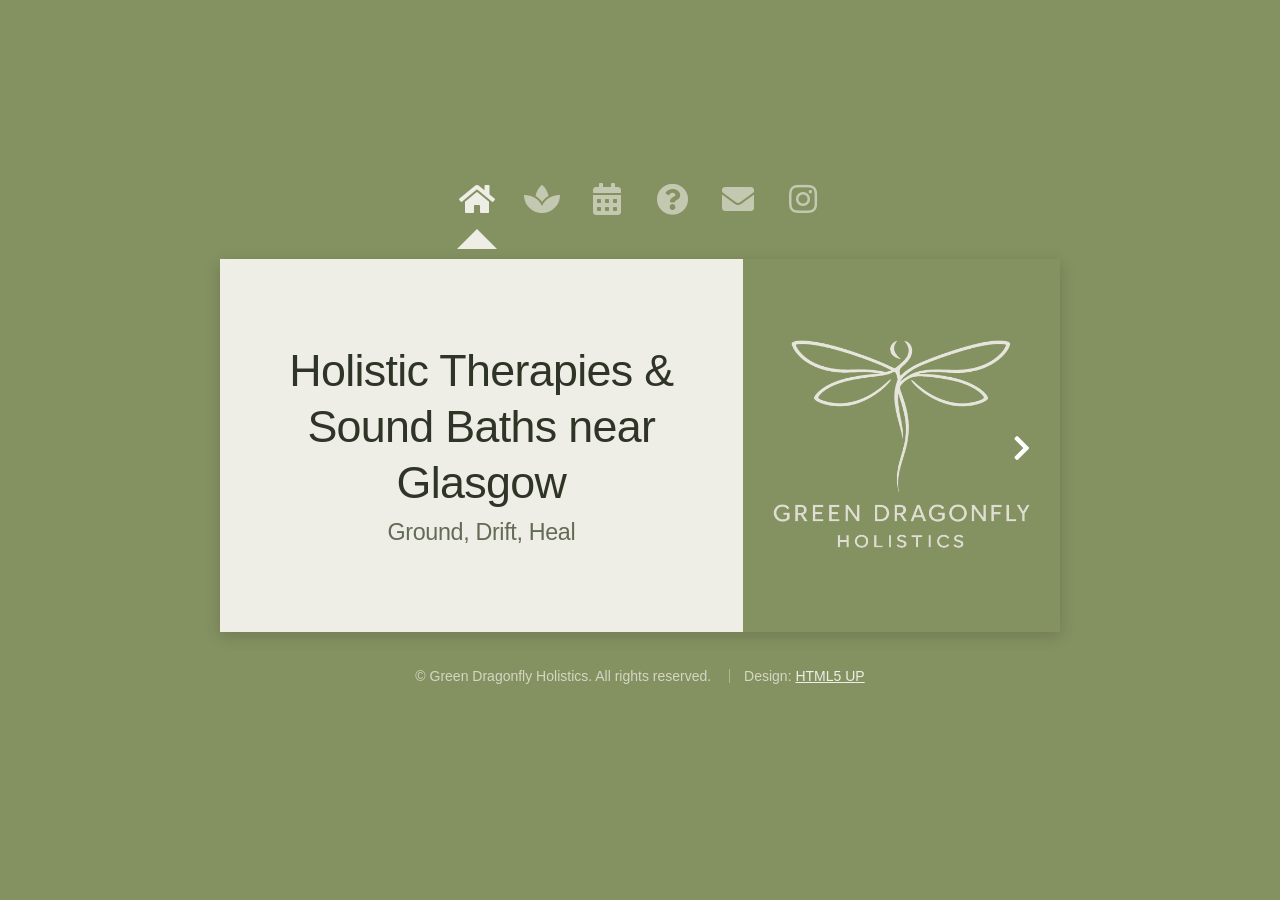
<file: index.html>
<!DOCTYPE HTML>
<!--
	Astral by HTML5 UP (Adapted for Green Dragonfly Holistics)
	html5up.net | @ajlkn
	Free for personal and commercial use under the CCA 3.0 license (html5up.net/license)
-->
<html>
<head>
<script type="application/ld+json">
{
  "@context": "https://schema.org",
  "@type": "HealthAndBeautyBusiness",
  "name": "Green Dragonfly Holistics",
  "image": "https://greendragonflyholistics.com/images/logo.png",
  "url": "https://greendragonflyholistics.com",
  "address": {
    "addressLocality": "Glasgow",
    "addressRegion": "East Renfrewshire",
    "addressCountry": "UK"
  },
  "description": "Offering therapeutic sound baths, gentle Reiki healing, and soothing ASMR massage sessions.",
  "priceRange": "££"
}
</script>
		<meta charset="utf-8" />
		<meta name="viewport" content="width=device-width, initial-scale=1, user-scalable=no" />
<link rel="icon" type="image/png" href="images/favicon.png" />
		<link rel="stylesheet" href="assets/css/main.css" />
		<noscript><link rel="stylesheet" href="assets/css/noscript.css" /></noscript>
<style>
	/* Fit the logo completely without cropping */
	#main > .panel.intro .pic {
		background-color: #849161 !important; /* Matches your sage green theme */
	}
	/* Center title and tagline on the Home page */
	#main > .panel.intro header {
		text-align: center !important;
	}
	#main > .panel.intro .pic img {
		object-fit: contain !important;
		padding: 1em; /* Adds breathing room around the logo */
	}
	/* Removes the dark overlay so your logo colors stay bright */
	#main > .panel.intro .pic:before {
		display: none !important;
	}
	/* Move the navigation icons up */
	#nav {
		top: -25px !important;
	}
	/* Make navigation icons custom size on desktop */
	#nav a {
		font-size: 40px !important;
	}

	/* MOBILE FIXES */
	@media screen and (max-width: 480px) {
		/* Reset Astral template absolute positioning on mobile */
		#nav {
			top: -18px !important;
			left: 0 !important;
			margin-left: 0 !important;
			width: 100% !important;
			display: flex !important;
			justify-content: center !important;
			align-items: center !important;
			gap: 4px !important; /* Tighter gap so larger icons still fit */
		}
		#nav a {
			position: relative !important;
			left: auto !important;
			top: auto !important;
			margin: 0 !important;
			font-size: 22px !important; /* Increased size for better visibility */
			width: 42px !important;     /* Larger touch target */
			height: 42px !important;
			line-height: 42px !important;
		}

		/* Force Heading -> Picture -> Text order on mobile for all therapies */
		#therapies .row {
			display: flex !important;
			flex-direction: column !important;
		}
		/* For rows where text is first in HTML (like Reiki), shift text to the bottom */
		#therapies .row > div:nth-child(1):has(h3) {
			order: 2 !important;
		}
		#therapies .row > div:nth-child(2) {
			order: 1 !important;
		}

		/* Fix squashed contact page header on mobile */
		#contact header {
			flex-direction: column !important;
			align-items: center !important;
			text-align: center !important;
		}
		#contact header img {
			margin-left: 0 !important;
			margin-top: 1em !important;
			width: 120px !important;
		}
	}
</style>
<!-- Google tag (gtag.js) -->
<script async src="https://www.googletagmanager.com/gtag/js?id=G-RHNQ1SM5D1"></script>
<script>
  window.dataLayer = window.dataLayer || [];
  function gtag(){dataLayer.push(arguments);}
  gtag('js', new Date());

  gtag('config', 'G-RHNQ1SM5D1');
</script>
  <!-- Basic Page Info -->
  
  <!-- Primary Meta Title -->
  <title>Sound Baths, Reiki & ASMR Massage Glasgow | Green Dragonfly Holistics</title>

  <!-- Primary Meta Description -->
  <meta name="description" content="Experience restorative Sound Baths, soothing Reiki, and ASMR massage therapies near Glasgow. Find deep relaxation and book your private session today.">

  <!-- Open Graph Tags (For Facebook, WhatsApp, LinkedIn sharing) -->
  <meta property="og:title" content="Sound Baths, Reiki & ASMR Massage Glasgow | Green Dragonfly Holistics">
  <meta property="og:description" content="Experience restorative Sound Baths, soothing Reiki, and ASMR massage therapies near Glasgow. Find deep relaxation and book your private session today.">
  <meta property="og:type" content="website">
  <meta property="og:url" content="https://greendragonflyholistics.com/">

  <!-- Twitter Card Tags (For Twitter/X sharing) -->
  <meta name="twitter:card" content="summary_large_image">
  <meta name="twitter:title" content="Sound Baths, Reiki & ASMR Massage Glasgow | Green Dragonfly Holistics">
  <meta name="twitter:description" content="Experience restorative Sound Baths, soothing Reiki, and ASMR massage therapies near Glasgow. Find deep relaxation and book your private session today.">
<!-- Schema.org Structured Data for Local Business -->
<script type="application/ld+json">
{
  "@context": "https://schema.org",
  "@type": "HealthAndBeautyBusiness",
  "@id": "https://greendragonflyholistics.com/#business",
  "name": "Green Dragonfly Holistics",
  "url": "https://greendragonflyholistics.com/",
  "image": "https://greendragonflyholistics.com/logo.png", 
  "description": "Therapeutic Sound Baths, soothing Reiki, and ASMR massage therapies near Glasgow.",
  "priceRange": "££",
  "email": "hello@greendragonflyholistics.com",
  "address": {
    "@type": "PostalAddress",
    "addressLocality": "Glasgow",
    "addressRegion": "East Renfrewshire",
    "addressCountry": "GB"
  },
  "areaServed": [
    {
      "@type": "City",
      "name": "Glasgow"
    },
    {
      "@type": "AdministrativeArea",
      "name": "East Renfrewshire"
    },
    {
      "@type": "City",
      "name": "Barrhead"
    },
    {
      "@type": "City",
      "name": "Clarkston"
    },
    {
      "@type": "City",
      "name": "Giffnock"
    },
    {
      "@type": "City",
      "name": "Paisley"
    }
  ],
  "hasOfferCatalog": {
    "@type": "OfferCatalog",
    "name": "Holistic Healing Services",
    "itemListElement": [
      {
        "@type": "Offer",
        "itemOffered": {
          "@type": "Service",
          "name": "Sound Baths & Sound Healing"
        }
      },
      {
        "@type": "Offer",
        "itemOffered": {
          "@type": "Service",
          "name": "Reiki Therapy"
        }
      },
      {
        "@type": "Offer",
        "itemOffered": {
          "@type": "Service",
          "name": "ASMR Massage Therapy"
        }
      }
    ]
  },
  "sameAs": [
    "https://www.instagram.com/greendragonflyholistics/",
    "https://www.facebook.com/share/1BdiNESbiy/"
  ]
}
</script>
</head>	
	<body class="is-preload">

		<!-- Wrapper -->
			<div id="wrapper">

				<!-- Nav -->
					<nav id="nav">
						<a href="#home" class="icon solid fa-home"><span>Home</span></a>
						<a href="#therapies" class="icon solid fa-spa"><span>Therapies</span></a>
						<a href="#booking" class="icon solid fa-calendar-alt"><span>Booking</span></a>
						<a href="#about" class="icon solid fa-question-circle"><span>About</span></a>
						<a href="#contact" class="icon solid fa-envelope"><span>Enquire</span></a>
						<a href="https://instagram.com/greendragonflyholistics" class="icon brands fa-instagram" target="_blank" rel="noopener noreferrer"><span>Instagram</span></a>
					</nav>

				<!-- Main -->
					<div id="main">

						<!-- Home Panel -->
							<article id="home" class="panel intro">
								<header>
									<h1>Holistic Therapies & Sound Baths near Glasgow</h1>
									<p>Ground, Drift, Heal</p>
								</header>
								<a href="#therapies" class="jumplink pic">
									<span class="arrow icon solid fa-chevron-right"><span>What GDH therapies</span></span>
									<img src="images/logo.png" alt="Green Dragonfly Holistics Logo - Sound Baths, Reiki & ASMR in East Renfrewshire" onerror="this.src='images/favicon.png'" />
								</a>
							</article>

						<!-- Therapies Panel -->
							<article id="therapies" class="panel">
								<header>
									<h2>Therapies</h2>
									<p style="font-size: 0.9em; line-height: 1.6; margin-bottom: 1em;">
										Find your way to calm.<br />
										Relaxation looks different for everyone. Some people need to quieten a busy mind, others need to feel held and restored, and some simply need their body to melt. Each of our services offers its own route to rest, whether through sound, stillness or touch. Choose the one that speaks to you, or explore them together for a deeper, more rounded reset.
									</p>
								</header>

								<section style="margin-top: 2em;">
									<!-- Service 1: Sound Bath -->
									<div class="row" style="align-items: center; margin-bottom: 3.5em;">
										<div class="col-6 col-12-medium">
											<span class="image fit" style="border-radius: 8px; overflow: hidden;"><img src="images/gdh5.jpg" alt="Sound bath singing bowls session at Green Dragonfly Holistics near Glasgow" loading="lazy" /></span>
										</div>
										<div class="col-6 col-12-medium">
											<h3 style="color: #2f3526; margin-bottom: 0.5em;">Sound Bath</h3>
											<p style="font-size: 0.85em; line-height: 1.6; margin-bottom: 1em;">
												<strong>Let the sound do the work.</strong><br />
												Lie back and be enveloped by the deep, resonant tones of singing bowls, gongs and other therapeutic instruments. You don’t need to focus, meditate or “get it right”. The vibrations move through the room and through you, gently pulling a busy mind out of its loops and into the present.
											</p>
											<p style="font-size: 0.85em; line-height: 1.6; margin-bottom: 1em;">
												<strong>Best for:</strong> anyone who finds it hard to switch off, or who’s tried meditation and struggled to quieten their thoughts. The sound gives your mind something soothing to follow, so stillness comes more easily.<br />
												<strong>You’ll leave feeling:</strong> mentally clear, lighter and refreshed, as if you’ve had a deep reset.
											</p>
											<blockquote style="border-left: 3px solid #849161; padding-left: 1em; margin: 1em 0; font-style: italic; color: #555;">
												"Pause, breathe, and let the sounds carry you into stillness."
											</blockquote>
											<div style="margin-top: 1.5em;">
												<a href="#booking" class="button small" style="background-color: #849161; border-color: #849161; color: #ffffff !important;">Book a Sound Bath</a>
											</div>
										</div>
									</div>

									<!-- Service 2: Reiki -->
									<div class="row" style="align-items: center; margin-bottom: 3.5em;">
										<div class="col-6 col-12-medium">
											<h3 style="color: #2f3526; margin-bottom: 0.5em;">Reiki</h3>
											<p style="font-size: 0.85em; line-height: 1.6; margin-bottom: 1em;">
												<strong>Quiet, restorative stillness.</strong><br />
												A calm, hands-on-or-just-above-the-body practice rooted in Japanese tradition, Reiki is about being held in stillness. There’s no music to follow and nothing to process, just a peaceful space where you can rest and receive. Many people find sessions especially grounding when life feels emotionally heavy or you simply need to feel looked after.
											</p>
											<p style="font-size: 0.85em; line-height: 1.6; margin-bottom: 1em;">
												<strong>Best for:</strong> moments when you’re feeling overwhelmed, depleted or emotionally stretched, and need a gentle, nurturing space to settle and rebalance.<br />
												<strong>You’ll leave feeling:</strong> calm, grounded and cared for, with a softer, more settled emotional state.
											</p>
											<blockquote style="border-left: 3px solid #849161; padding-left: 1em; margin: 1em 0; font-style: italic; color: #555;">
												"A moment of calm, a space to reconnect, and time to nurture yourself from within."
											</blockquote>
											<div style="margin-top: 1.5em;">
												<a href="#booking" class="button small" style="background-color: #849161; border-color: #849161; color: #ffffff !important;">Book Reiki</a>
											</div>
										</div>
										<div class="col-6 col-12-medium">
											<span class="image fit" style="border-radius: 8px; overflow: hidden;"><img src="images/gdh7.jpg" alt="Restorative Reiki healing session in East Renfrewshire near Glasgow" loading="lazy" /></span>
										</div>
									</div>

									<!-- Service 3: ASMR Massage -->
									<div class="row" style="align-items: center; margin-bottom: 2em;">
										<div class="col-6 col-12-medium">
											<span class="image fit" style="border-radius: 8px; overflow: hidden;"><img src="images/gdh6.jpg" alt="Soothing ASMR touch massage session at Green Dragonfly Holistics" loading="lazy" /></span>
										</div>
										<div class="col-6 col-12-medium">
											<h3 style="color: #2f3526; margin-bottom: 0.5em;">ASMR Massage</h3>
											<p style="font-size: 0.85em; line-height: 1.6; margin-bottom: 1em;">
												<strong>Relaxation you can feel on your skin.</strong><br />
												This is the most sensory of the three. Feather-light strokes, delicate brushing and soft, rhythmic movements trigger that slow, tingling, melt-into-the-bed feeling many people recognise from ASMR. It’s a different route to relaxation: through touch, rather than sound or stillness.
											</p>
											<p style="font-size: 0.85em; line-height: 1.6; margin-bottom: 1em;">
												<strong>Best for:</strong> anyone carrying physical tension or who struggles to relax until they’re really feeling something soothing. It’s also ideal if you’re curious about ASMR and want to experience it in person.<br />
												<strong>You’ll leave feeling:</strong> deeply relaxed in your body, with tension eased and a heavy, blissful calm.
											</p>
											<blockquote style="border-left: 3px solid #849161; padding-left: 1em; margin: 1em 0; font-style: italic; color: #555;">
												"Switch off from the outside world, settle into the moment, and let yourself drift into deep relaxation."
											</blockquote>
											<div style="margin-top: 1.5em;">
												<a href="#booking" class="button small" style="background-color: #849161; border-color: #849161; color: #ffffff !important;">Book ASMR Massage</a>
											</div>
										</div>
									</div>

									<!-- Combining Therapies Box -->
									<div style="background-color: rgba(132, 145, 97, 0.1); border-left: 4px solid #849161; padding: 1.5em; border-radius: 6px; margin-top: 2em;">
										<h4 style="color: #2f3526; margin-bottom: 0.5em;">Why not combine therapies?</h4>
										<p style="font-size: 0.85em; line-height: 1.6; margin-bottom: 0;">
											Each service relaxes you in a different way: sound for the mind, Reiki for the emotions, ASMR touch for the body. Many clients enjoy alternating between them, or pairing them for a full-spectrum reset. Ask about combining services to find the perfect blend for you.
										</p>
									</div>
								</section>
							</article>

						<!-- Booking Panel -->
							<article id="booking" class="panel">
								<header style="display: flex; justify-content: space-between; align-items: flex-start;">
									<div>
										<h2>Book an Appointment</h2>
										<p>Therapies are offered from my personal therapy room just outside of Glasgow, or at dedicated holistic spaces nearby.</p>
										<p style="font-size: 0.85em; opacity: 0.8;">Payment is required when booking to reserve your place.</p>
									</div>
								</header>
								<div class="booking-container" style="width: 100%; min-height: 650px; overflow: hidden;">
									<iframe 
										src="https://greendragonflyholistics.setmore.com" 
										width="100%" 
										height="650" 
										frameborder="0" 
										scrolling="yes" 
										style="border: none; border-radius: 8px;">
									</iframe>
								</div>
							</article>

						<!-- About Panel -->
							<article id="about" class="panel">
								<header>
									<h2>Who's behind Green Dragonfly Holistics?</h2>
								</header>

								<section style="max-width: 800px; margin: 0 auto;">
									
									<!-- Profile Image -->
									<div style="text-align: center; margin-bottom: 2em;">
										<span class="image fit" style="max-width: 200px; margin: 0 auto; border-radius: 12px; overflow: hidden; box-shadow: 0 4px 15px rgba(0,0,0,0.1);">
											<img src="images/me.jpg" alt="Linda - Founder and Holistic Practitioner at Green Dragonfly Holistics near Glasgow" loading="lazy" onerror="this.src='images/favicon.png'" />
										</span>
									</div>

									<!-- Greeting & Opening Story -->
									<h3 style="color: #2f3526; margin-bottom: 0.5em; font-size: 1.4em;">Hello, I’m Linda.</h3>
									
									<p style="line-height: 1.7; margin-bottom: 1.2em;">
										I spent years as a project analyst, a world of deadlines, data and a brain that never quite switched off. Then, completely by accident, I ended up at a gong bath.
									</p>

									<p style="line-height: 1.7; margin-bottom: 1.5em;">
										It was part of a yoga retreat day, and I hadn’t even spotted it on the schedule when I booked. Twenty minutes in, my muscles had melted, my stubborn hips had finally let go, and my mind had drifted somewhere I never knew it could go. I walked out blown away, and a little bit changed.
									</p>

									<!-- Why I Trained Section -->
									<h3 style="color: #2f3526; margin-top: 2em; margin-bottom: 0.5em; border-bottom: 2px solid #849161; padding-bottom: 0.3em; display: inline-block;">Why I trained</h3>

									<p style="line-height: 1.7; margin-bottom: 1.2em; margin-top: 0.8em;">
										After that first gong, I went looking for more. Every sound bath left me feeling softer, calmer and more at ease than I’d felt in years.
									</p>

									<p style="line-height: 1.7; margin-bottom: 1.2em;">
										Then I was offered redundancy. Instead of panicking, I took it as the universe nudging me towards something more meaningful: helping other people feel the way I’d felt that day.
									</p>

									<p style="line-height: 1.7; margin-bottom: 1.5em;">
										A one-day sound healing course left me with more questions than answers, so I went in search of a proper teacher. I trained with SoundSphere Scotland on the six-month Alembic Sound diploma, a mix of hands-on case studies, the science behind sound, and plenty of time playing the instruments. I finished with a distinction, and I’ve never looked back. Reiki came next, with Levels 1 and 2 over eight months with Reiki Evolution, followed by ASMR massage training with a hands-on practical assessment.
									</p>

									<!-- Three Treatments Section -->
									<h3 style="color: #2f3526; margin-top: 2em; margin-bottom: 0.5em; border-bottom: 2px solid #849161; padding-bottom: 0.3em; display: inline-block;">Three treatments, one idea</h3>

									<p style="line-height: 1.7; margin-bottom: 1.5em; margin-top: 0.8em;">
										I chose sound, Reiki and ASMR touch because they work beautifully together. Sound quietens the mind, Reiki settles the emotions and ASMR melts the body, so between them there’s a route to relaxation for everyone. You can book them separately, or I’ll happily blend them into a session made just for you.
									</p>

									<!-- Quote Callout -->
									<blockquote style="border-left: 4px solid #849161; background: rgba(132, 145, 97, 0.08); padding: 1.2em 1.5em; margin: 2em 0; font-style: italic; color: #333; border-radius: 0 8px 8px 0;">
										"Relaxation is a process, not a one-time fix. But even a single session can ripple through the rest of your day, your week and beyond."
									</blockquote>

									<!-- There's No Wrong Way Section -->
									<h3 style="color: #2f3526; margin-top: 2em; margin-bottom: 0.5em; border-bottom: 2px solid #849161; padding-bottom: 0.3em; display: inline-block;">There’s no wrong way to relax</h3>

									<p style="line-height: 1.7; margin-bottom: 1.2em; margin-top: 0.8em;">
										If I could change one thing, it would be the idea that you have to be “good” at resting. Your brain might race. Your body might cling to tension. That doesn’t mean you’re doing it wrong, and it doesn’t mean the treatment isn’t working.
									</p>

									<!-- What to Expect Section -->
									<h3 style="color: #2f3526; margin-top: 2em; margin-bottom: 0.5em; border-bottom: 2px solid #849161; padding-bottom: 0.3em; display: inline-block;">What to expect</h3>

									<p style="line-height: 1.7; margin-bottom: 1.2em; margin-top: 0.8em;">
										My space is warm, calm and welcoming, and you’ll be in good hands from the moment you arrive. First-timers often walk in nervous, and that’s completely normal. Most people find it melts away within minutes.
									</p>

									<p style="line-height: 1.7; margin-bottom: 1.5em;">
										Clients have described my energy as gentle and said I’m good at putting them at ease. They leave deeply relaxed, and several have told me they sleep brilliantly afterwards.
									</p>

									<!-- Practising What I Preach Section -->
									<h3 style="color: #2f3526; margin-top: 2em; margin-bottom: 0.5em; border-bottom: 2px solid #849161; padding-bottom: 0.3em; display: inline-block;">Practising what I preach (when I can)</h3>

									<p style="line-height: 1.7; margin-bottom: 1.2em; margin-top: 0.8em;">
										I’ll be honest: even with a business built around rest, I’m not always brilliant at making time for it myself. But I try to start every morning with ten minutes of meditation or gentle movement, even on the busiest days. I’ve been strength training for years (and keep regular sessions with my PT, because without them I probably wouldn’t go!). Yoga is my real saviour. I look forward to my weekly class with a small, friendly group of women, and it’s where I switch off best.
									</p>

									<p style="line-height: 1.7; margin-bottom: 1.5em;">
										It keeps me grounded, and it reminds me that looking after yourself is something we all have to keep choosing.
									</p>

									<!-- Ready When You Are Section & CTA -->
									<div style="text-align: center; margin-top: 3em; padding-top: 2em; border-top: 1px solid #ddd;">
										<h3 style="color: #2f3526; margin-bottom: 0.5em; font-size: 1.3em;">Ready when you are</h3>
										<p style="line-height: 1.7; margin-bottom: 1.5em;">
											Whether you need quiet, comfort or a full-body melt, I’d love to welcome you in. Book a session and find the kind of calm that works for you.
										</p>
										<a href="#booking" class="button primary" style="background-color: #849161; border-color: #849161;">Book a Session</a>
									</div>

								</section>
							</article>

						<!-- Contact Panel -->
							<article id="contact" class="panel">
								<header style="display: flex; justify-content: space-between; align-items: flex-start;">
									<div>
										<h2>Enquire</h2>
										<p>We would love to hear from you.</p>
										<p style="font-size: 0.85em; opacity: 0.8;">Green Dragonfly Holistics offers group therapies too - perhaps you're looking for something different for a hen party, a baby shower, or a corporate wellbeing event. Please enquire using the form below.</p>
									</div>
									<img src="images/logo2.png" alt="Green Dragonfly Logo - Group and Corporate Wellbeing Holistics" loading="lazy" style="width: 155px; height: auto; object-fit: contain; margin-left: 1em; margin-top: -20px;" />
								</header>
								<form action="https://formspree.io/f/mjyybpvg" method="POST">
									<div>
										<div class="row">
											<div class="col-6 col-12-medium">
												<input type="text" name="name" placeholder="Name" required />
											</div>
											<div class="col-6 col-12-medium">
												<input type="email" name="email" placeholder="Email" required />
											</div>
											<div class="col-12">
												<input type="text" name="subject" placeholder="Subject" />
											</div>
											<div class="col-12">
												<textarea name="message" placeholder="Your Message" rows="6" required></textarea>
											</div>
											<div class="col-12">
												<input type="submit" value="Send Message" />
											</div>
										</div>
									</div>
								</form>
							</article>

					</div>

				<!-- Footer -->
					<div id="footer">
						<ul class="copyright">
							<li>&copy; Green Dragonfly Holistics. All rights reserved.</li>
							<li>Design: <a href="http://html5up.net" target="_blank" rel="noopener noreferrer">HTML5 UP</a></li>
						</ul>
					</div>

			</div>

		<!-- Scripts -->
			<script src="assets/js/jquery.min.js"></script>
			<script src="assets/js/browser.min.js"></script>
			<script src="assets/js/breakpoints.min.js"></script>
			<script src="assets/js/util.js"></script>
			<script src="assets/js/main.js"></script>

	</body>
</html>
</file>
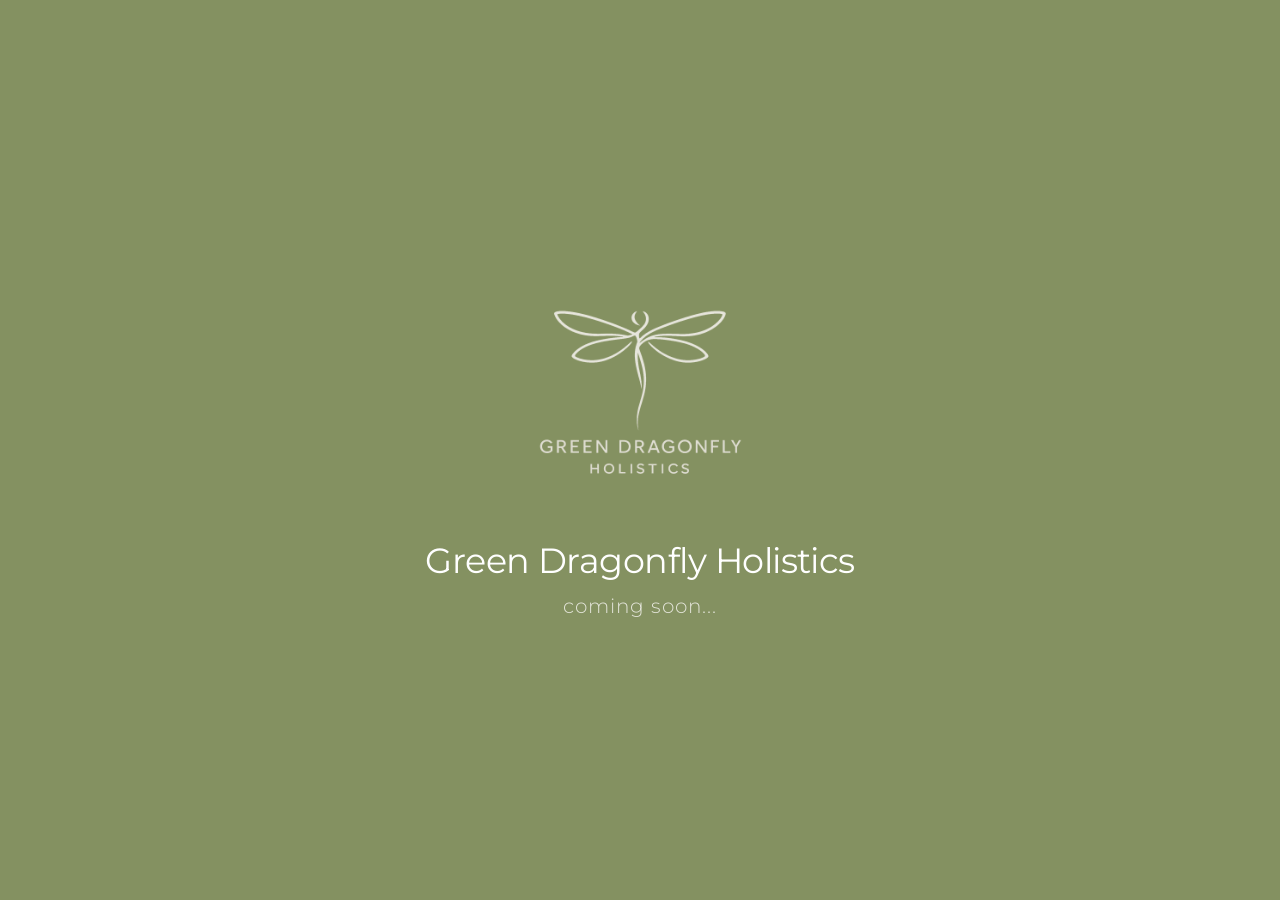
<file: index - first.html>
<!DOCTYPE HTML>
<html>
<head>
    <title>Green Dragonfly Holistics - Coming Soon</title>
    <meta charset="utf-8" />
    <meta name="viewport" content="width=device-width, initial-scale=1, user-scalable=no" />
    
    <!-- Google Font: Montserrat -->
    <link rel="preconnect" href="https://fonts.googleapis.com">
    <link rel="preconnect" href="https://fonts.gstatic.com" crossorigin>
    <link href="https://fonts.googleapis.com/css2?family=Montserrat:wght@300;400;600&display=swap" rel="stylesheet">

    <style>
        * {
            box-sizing: border-box;
            margin: 0;
            padding: 0;
        }

        body {
            font-family: 'Montserrat', sans-serif;
            background-color: #849161; /* Sage Green */
            color: #eeeee6; /* Soft Cream */
            display: flex;
            justify-content: center;
            align-items: center;
            min-height: 100vh;
            text-align: center;
            padding: 20px;
        }

        .container {
            max-width: 600px;
            width: 100%;
        }

        .logo {
            max-width: 220px;
            height: auto;
            object-fit: contain;
            margin-bottom: 2rem;
        }

        h1 {
            font-weight: 400;
            font-size: 2.2rem;
            letter-spacing: -0.015em;
            margin-bottom: 0.75rem;
            color: #ffffff;
        }

        p {
            font-weight: 300;
            font-size: 1.25rem;
            letter-spacing: 0.05em;
            opacity: 0.9;
        }

        @media (max-width: 600px) {
            h1 {
                font-size: 1.6rem;
            }
            p {
                font-size: 1rem;
            }
            .logo {
                max-width: 170px;
            }
        }
    </style>
</head>
<body>

    <div class="container">
        <!-- Logo -->
        <img src="images/logo.png" alt="Green Dragonfly Holistics Logo" class="logo" onerror="this.style.display='none'">

        <!-- Main Heading & Text -->
        <h1>Green Dragonfly Holistics</h1>
        <p>coming soon...</p>
    </div>

</body>
</html>
</file>
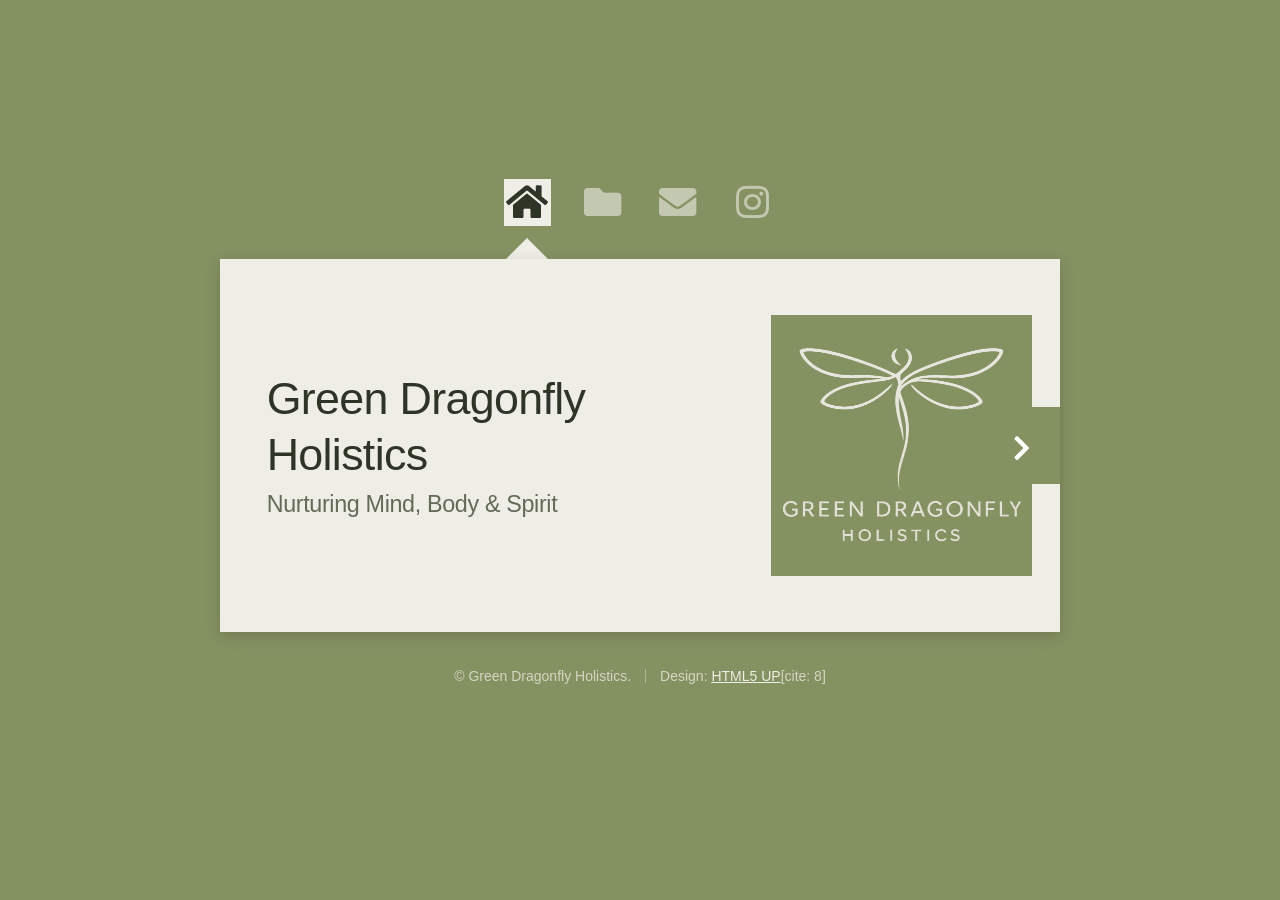
<file: index - pre booking link.html>
<!DOCTYPE HTML>
<!--
	Astral by HTML5 UP (Adapted for Green Dragonfly Holistics)
	html5up.net | @ajlkn
	Free for personal and commercial use under the CCA 3.0 license (html5up.net/license)
-->
<html>
	<head>
		<title>Green Dragonfly Holistics</title>
		<meta charset="utf-8" />
		<meta name="viewport" content="width=device-width, initial-scale=1, user-scalable=no" />
		<link rel="stylesheet" href="assets/css/main.css" />
		<noscript><link rel="stylesheet" href="assets/css/noscript.css" /></noscript>
		<style>
			/* Custom Branding for Green Dragonfly Holistics */
			:root {
				--brand-green: #849161;
				--brand-bg: #eeeee6;
			}
			/* Set the main page background to your sage green */
			body {
				background-color: #849161 !important;
			}
			/* Navigation active/hover states in your light neutral cream */
			#nav a:hover, #nav a.active {
				background-color: #eeeee6 !important;
				color: #2f3526 !important;
			}
			/* Adjust profile image / logo styling if desired */
			.panel.intro img {
				object-fit: cover;
			}
		</style>
	</head>
	<body class="is-preload">

		<!-- Wrapper-->
			<div id="wrapper">

				<!-- Nav -->
					<nav id="nav">
						<a href="#" class="icon solid fa-home"><span>Home</span></a>
						<a href="#services" class="icon solid fa-folder"><span>Services</span></a>
						<a href="#contact" class="icon solid fa-envelope"><span>Contact</span></a>
						<a href="https://instagram.com" class="icon brands fa-instagram"><span>Instagram</span></a>
					</nav>

				<!-- Main -->
					<div id="main">

						<!-- Me / Home -->
							<article id="home" class="panel intro">
								<header>
									<h1>Green Dragonfly Holistics</h1>
									<p>Nurturing Mind, Body & Spirit</p>
								</header>
								<a href="#services" class="jumplink pic">
									<span class="arrow icon solid fa-chevron-right"><span>Explore Services</span></span>
									<!-- Put your logo or profile photo in the images folder as logo.png or me.jpg -->
									<img src="images/logo.png" alt="Green Dragonfly Holistics" onerror="this.src='images/me.jpg'" />
								</a>
							</article>

						<!-- Services / Work -->
							<article id="services" class="panel">
								<header>
									<h2>Our Services & Offerings</h2>
								</header>
								<p>
									Welcome to Green Dragonfly Holistics. We offer a range of soothing therapies and holistic practices designed to help you restore natural balance, peace, and vitality.
								</p>
								<section>
									<div class="row">
										<div class="col-4 col-6-medium col-12-small">
											<a href="#" class="image fit"><img src="images/pic01.jpg" alt="Holistic Therapy"></a>
										</div>
										<div class="col-4 col-6-medium col-12-small">
											<a href="#" class="image fit"><img src="images/pic02.jpg" alt="Energy Balancing"></a>
										</div>
										<div class="col-4 col-6-medium col-12-small">
											<a href="#" class="image fit"><img src="images/pic03.jpg" alt="Relaxation Session"></a>
										</div>
										<div class="col-4 col-6-medium col-12-small">
											<a href="#" class="image fit"><img src="images/pic04.jpg" alt="Mindfulness"></a>
										</div>
										<div class="col-4 col-6-medium col-12-small">
											<a href="#" class="image fit"><img src="images/pic05.jpg" alt="Wellness"></a>
										</div>
										<div class="col-4 col-6-medium col-12-small">
											<a href="#" class="image fit"><img src="images/pic06.jpg" alt="Natural Health"></a>
										</div>
									</div>
								</section>
							</article>

						<!-- Contact -->
							<article id="contact" class="panel">
								<header>
									<h2>Get in Touch</h2>
								</header>
								<form action="#" method="post">
									<div>
										<div class="row">
											<div class="col-6 col-12-medium">
												<input type="text" name="name" placeholder="Name" />
											</div>
											<div class="col-6 col-12-medium">
												<input type="text" name="email" placeholder="Email" />
											</div>
											<div class="col-12">
												<input type="text" name="subject" placeholder="Subject" />
											</div>
											<div class="col-12">
												<textarea name="message" placeholder="Your Message" rows="6"></textarea>
											</div>
											<div class="col-12">
												<input type="submit" value="Send Message" style="background-color: #849161; color: #fff; border: none;" />
											</div>
										</div>
									</div>
								</form>
							</article>

					</div>

				<!-- Footer -->
					<div id="footer">
						<ul class="copyright">
							<li>&copy; Green Dragonfly Holistics.</li><li>Design: <a href="http://html5up.net">HTML5 UP</a>[cite: 8]</li>
						</ul>
					</div>

			</div>

		<!-- Scripts -->
			<script src="assets/js/jquery.min.js"></script>
			<script src="assets/js/browser.min.js"></script>
			<script src="assets/js/breakpoints.min.js"></script>
			<script src="assets/js/util.js"></script>
			<script src="assets/js/main.js"></script>

	</body>
</html>
</file>
<file: assets/css/noscript.css>
/*
	Astral by HTML5 UP
	html5up.net | @ajlkn
	Free for personal and commercial use under the CCA 3.0 license (html5up.net/license)
*/

/* Wrapper */

	#wrapper {
		opacity: 1 !important;
	}

/* Nav */

	#nav a {
		opacity: 1.0;
	}

		#nav a:before, #nav a:after {
			display: none;
		}

		#nav a span {
			top: 0;
			opacity: 1.0;
		}

			#nav a span:after {
				display: none;
			}

/* Main */

	#main {
		background: none;
		box-shadow: none;
	}

		#main > .panel {
			background: #ffffff;
			margin-bottom: 2em;
		}

			#main > .panel:last-child {
				margin-bottom: 0;
			}
</file>
<file: assets/css/main.css>
@import url("https://fonts.googleapis.com/css?family=Source+Sans+Pro:300,400,300italic,400italic");
@import url("fontawesome-all.min.css");

/*
	Astral by HTML5 UP
	html5up.net | @ajlkn
	Free for personal and commercial use under the CCA 3.0 license (html5up.net/license)
*/

html, body, div, span, applet, object,
iframe, h1, h2, h3, h4, h5, h6, p, blockquote,
pre, a, abbr, acronym, address, big, cite,
code, del, dfn, em, img, ins, kbd, q, s, samp,
small, strike, strong, sub, sup, tt, var, b,
u, i, center, dl, dt, dd, ol, ul, li, fieldset,
form, label, legend, table, caption, tbody,
tfoot, thead, tr, th, td, article, aside,
canvas, details, embed, figure, figcaption,
footer, header, hgroup, menu, nav, output, ruby,
section, summary, time, mark, audio, video {
	margin: 0;
	padding: 0;
	border: 0;
	font-size: 100%;
	font: inherit;
	vertical-align: baseline;}

article, aside, details, figcaption, figure,
footer, header, hgroup, menu, nav, section {
	display: block;}

body {
	line-height: 1;
}

ol, ul {
	list-style: none;
}

blockquote, q {
	quotes: none;
}

	blockquote:before, blockquote:after, q:before, q:after {
		content: '';
		content: none;
	}

table {
	border-collapse: collapse;
	border-spacing: 0;
}

body {
	-webkit-text-size-adjust: none;
}

mark {
	background-color: transparent;
	color: inherit;
}

input::-moz-focus-inner {
	border: 0;
	padding: 0;
}

input, select, textarea {
	-moz-appearance: none;
	-webkit-appearance: none;
	-ms-appearance: none;
	appearance: none;
}

/* Row */

	.row {
		display: flex;
		flex-wrap: wrap;
		box-sizing: border-box;
		align-items: stretch;
	}

		.row > * {
			box-sizing: border-box;
		}

		.row.gtr-uniform > * > :last-child {
			margin-bottom: 0;
		}

		.row.aln-left {
			justify-content: flex-start;
		}

		.row.aln-center {
			justify-content: center;
		}

		.row.aln-right {
			justify-content: flex-end;
		}

		.row.aln-top {
			align-items: flex-start;
		}

		.row.aln-middle {
			align-items: center;
		}

		.row.aln-bottom {
			align-items: flex-end;
		}

		.row > .imp {
			order: -1;
		}

		.row > .col-1 {
			width: 8.33333%;
		}

		.row > .off-1 {
			margin-left: 8.33333%;
		}

		.row > .col-2 {
			width: 16.66667%;
		}

		.row > .off-2 {
			margin-left: 16.66667%;
		}

		.row > .col-3 {
			width: 25%;
		}

		.row > .off-3 {
			margin-left: 25%;
		}

		.row > .col-4 {
			width: 33.33333%;
		}

		.row > .off-4 {
			margin-left: 33.33333%;
		}

		.row > .col-5 {
			width: 41.66667%;
		}

		.row > .off-5 {
			margin-left: 41.66667%;
		}

		.row > .col-6 {
			width: 50%;
		}

		.row > .off-6 {
			margin-left: 50%;
		}

		.row > .col-7 {
			width: 58.33333%;
		}

		.row > .off-7 {
			margin-left: 58.33333%;
		}

		.row > .col-8 {
			width: 66.66667%;
		}

		.row > .off-8 {
			margin-left: 66.66667%;
		}

		.row > .col-9 {
			width: 75%;
		}

		.row > .off-9 {
			margin-left: 75%;
		}

		.row > .col-10 {
			width: 83.33333%;
		}

		.row > .off-10 {
			margin-left: 83.33333%;
		}

		.row > .col-11 {
			width: 91.66667%;
		}

		.row > .off-11 {
			margin-left: 91.66667%;
		}

		.row > .col-12 {
			width: 100%;
		}

		.row > .off-12 {
			margin-left: 100%;
		}

		.row.gtr-0 {
			margin-top: 0em;
			margin-left: 0em;
		}

			.row.gtr-0 > * {
				padding: 0em 0 0 0em;
			}

			.row.gtr-0.gtr-uniform {
				margin-top: 0em;
			}

				.row.gtr-0.gtr-uniform > * {
					padding-top: 0em;
				}

		.row.gtr-25 {
			margin-top: -0.3125em;
			margin-left: -0.3125em;
		}

			.row.gtr-25 > * {
				padding: 0.3125em 0 0 0.3125em;
			}

			.row.gtr-25.gtr-uniform {
				margin-top: -0.3125em;
			}

				.row.gtr-25.gtr-uniform > * {
					padding-top: 0.3125em;
				}

		.row.gtr-50 {
			margin-top: -0.625em;
			margin-left: -0.625em;
		}

			.row.gtr-50 > * {
				padding: 0.625em 0 0 0.625em;
			}

			.row.gtr-50.gtr-uniform {
				margin-top: -0.625em;
			}

				.row.gtr-50.gtr-uniform > * {
					padding-top: 0.625em;
				}

		.row {
			margin-top: -1.25em;
			margin-left: -1.25em;
		}

			.row > * {
				padding: 1.25em 0 0 1.25em;
			}

			.row.gtr-uniform {
				margin-top: -1.25em;
			}

				.row.gtr-uniform > * {
					padding-top: 1.25em;
				}

		.row.gtr-150 {
			margin-top: -1.875em;
			margin-left: -1.875em;
		}

			.row.gtr-150 > * {
				padding: 1.875em 0 0 1.875em;
			}

			.row.gtr-150.gtr-uniform {
				margin-top: -1.875em;
			}

				.row.gtr-150.gtr-uniform > * {
					padding-top: 1.875em;
				}

		.row.gtr-200 {
			margin-top: -2.5em;
			margin-left: -2.5em;
		}

			.row.gtr-200 > * {
				padding: 2.5em 0 0 2.5em;
			}

			.row.gtr-200.gtr-uniform {
				margin-top: -2.5em;
			}

				.row.gtr-200.gtr-uniform > * {
					padding-top: 2.5em;
				}

		@media screen and (max-width: 1680px) {

			.row {
				display: flex;
				flex-wrap: wrap;
				box-sizing: border-box;
				align-items: stretch;
			}

				.row > * {
					box-sizing: border-box;
				}

				.row.gtr-uniform > * > :last-child {
					margin-bottom: 0;
				}

				.row.aln-left {
					justify-content: flex-start;
				}

				.row.aln-center {
					justify-content: center;
				}

				.row.aln-right {
					justify-content: flex-end;
				}

				.row.aln-top {
					align-items: flex-start;
				}

				.row.aln-middle {
					align-items: center;
				}

				.row.aln-bottom {
					align-items: flex-end;
				}

				.row > .imp-xlarge {
					order: -1;
				}

				.row > .col-1-xlarge {
					width: 8.33333%;
				}

				.row > .off-1-xlarge {
					margin-left: 8.33333%;
				}

				.row > .col-2-xlarge {
					width: 16.66667%;
				}

				.row > .off-2-xlarge {
					margin-left: 16.66667%;
				}

				.row > .col-3-xlarge {
					width: 25%;
				}

				.row > .off-3-xlarge {
					margin-left: 25%;
				}

				.row > .col-4-xlarge {
					width: 33.33333%;
				}

				.row > .off-4-xlarge {
					margin-left: 33.33333%;
				}

				.row > .col-5-xlarge {
					width: 41.66667%;
				}

				.row > .off-5-xlarge {
					margin-left: 41.66667%;
				}

				.row > .col-6-xlarge {
					width: 50%;
				}

				.row > .off-6-xlarge {
					margin-left: 50%;
				}

				.row > .col-7-xlarge {
					width: 58.33333%;
				}

				.row > .off-7-xlarge {
					margin-left: 58.33333%;
				}

				.row > .col-8-xlarge {
					width: 66.66667%;
				}

				.row > .off-8-xlarge {
					margin-left: 66.66667%;
				}

				.row > .col-9-xlarge {
					width: 75%;
				}

				.row > .off-9-xlarge {
					margin-left: 75%;
				}

				.row > .col-10-xlarge {
					width: 83.33333%;
				}

				.row > .off-10-xlarge {
					margin-left: 83.33333%;
				}

				.row > .col-11-xlarge {
					width: 91.66667%;
				}

				.row > .off-11-xlarge {
					margin-left: 91.66667%;
				}

				.row > .col-12-xlarge {
					width: 100%;
				}

				.row > .off-12-xlarge {
					margin-left: 100%;
				}

				.row.gtr-0 {
					margin-top: 0em;
					margin-left: 0em;
				}

					.row.gtr-0 > * {
						padding: 0em 0 0 0em;
					}

					.row.gtr-0.gtr-uniform {
						margin-top: 0em;
					}

						.row.gtr-0.gtr-uniform > * {
							padding-top: 0em;
						}

				.row.gtr-25 {
					margin-top: -0.3125em;
					margin-left: -0.3125em;
				}

					.row.gtr-25 > * {
						padding: 0.3125em 0 0 0.3125em;
					}

					.row.gtr-25.gtr-uniform {
						margin-top: -0.3125em;
					}

						.row.gtr-25.gtr-uniform > * {
							padding-top: 0.3125em;
						}

				.row.gtr-50 {
					margin-top: -0.625em;
					margin-left: -0.625em;
				}

					.row.gtr-50 > * {
						padding: 0.625em 0 0 0.625em;
					}

					.row.gtr-50.gtr-uniform {
						margin-top: -0.625em;
					}

						.row.gtr-50.gtr-uniform > * {
							padding-top: 0.625em;
						}

				.row {
					margin-top: -1.25em;
					margin-left: -1.25em;
				}

					.row > * {
						padding: 1.25em 0 0 1.25em;
					}

					.row.gtr-uniform {
						margin-top: -1.25em;
					}

						.row.gtr-uniform > * {
							padding-top: 1.25em;
						}

				.row.gtr-150 {
					margin-top: -1.875em;
					margin-left: -1.875em;
				}

					.row.gtr-150 > * {
						padding: 1.875em 0 0 1.875em;
					}

					.row.gtr-150.gtr-uniform {
						margin-top: -1.875em;
					}

						.row.gtr-150.gtr-uniform > * {
							padding-top: 1.875em;
						}

				.row.gtr-200 {
					margin-top: -2.5em;
					margin-left: -2.5em;
				}

					.row.gtr-200 > * {
						padding: 2.5em 0 0 2.5em;
					}

					.row.gtr-200.gtr-uniform {
						margin-top: -2.5em;
					}

						.row.gtr-200.gtr-uniform > * {
							padding-top: 2.5em;
						}

		}

		@media screen and (max-width: 1280px) {

			.row {
				display: flex;
				flex-wrap: wrap;
				box-sizing: border-box;
				align-items: stretch;
			}

				.row > * {
					box-sizing: border-box;
				}

				.row.gtr-uniform > * > :last-child {
					margin-bottom: 0;
				}

				.row.aln-left {
					justify-content: flex-start;
				}

				.row.aln-center {
					justify-content: center;
				}

				.row.aln-right {
					justify-content: flex-end;
				}

				.row.aln-top {
					align-items: flex-start;
				}

				.row.aln-middle {
					align-items: center;
				}

				.row.aln-bottom {
					align-items: flex-end;
				}

				.row > .imp-large {
					order: -1;
				}

				.row > .col-1-large {
					width: 8.33333%;
				}

				.row > .off-1-large {
					margin-left: 8.33333%;
				}

				.row > .col-2-large {
					width: 16.66667%;
				}

				.row > .off-2-large {
					margin-left: 16.66667%;
				}

				.row > .col-3-large {
					width: 25%;
				}

				.row > .off-3-large {
					margin-left: 25%;
				}

				.row > .col-4-large {
					width: 33.33333%;
				}

				.row > .off-4-large {
					margin-left: 33.33333%;
				}

				.row > .col-5-large {
					width: 41.66667%;
				}

				.row > .off-5-large {
					margin-left: 41.66667%;
				}

				.row > .col-6-large {
					width: 50%;
				}

				.row > .off-6-large {
					margin-left: 50%;
				}

				.row > .col-7-large {
					width: 58.33333%;
				}

				.row > .off-7-large {
					margin-left: 58.33333%;
				}

				.row > .col-8-large {
					width: 66.66667%;
				}

				.row > .off-8-large {
					margin-left: 66.66667%;
				}

				.row > .col-9-large {
					width: 75%;
				}

				.row > .off-9-large {
					margin-left: 75%;
				}

				.row > .col-10-large {
					width: 83.33333%;
				}

				.row > .off-10-large {
					margin-left: 83.33333%;
				}

				.row > .col-11-large {
					width: 91.66667%;
				}

				.row > .off-11-large {
					margin-left: 91.66667%;
				}

				.row > .col-12-large {
					width: 100%;
				}

				.row > .off-12-large {
					margin-left: 100%;
				}

				.row.gtr-0 {
					margin-top: 0em;
					margin-left: 0em;
				}

					.row.gtr-0 > * {
						padding: 0em 0 0 0em;
					}

					.row.gtr-0.gtr-uniform {
						margin-top: 0em;
					}

						.row.gtr-0.gtr-uniform > * {
							padding-top: 0em;
						}

				.row.gtr-25 {
					margin-top: -0.3125em;
					margin-left: -0.3125em;
				}

					.row.gtr-25 > * {
						padding: 0.3125em 0 0 0.3125em;
					}

					.row.gtr-25.gtr-uniform {
						margin-top: -0.3125em;
					}

						.row.gtr-25.gtr-uniform > * {
							padding-top: 0.3125em;
						}

				.row.gtr-50 {
					margin-top: -0.625em;
					margin-left: -0.625em;
				}

					.row.gtr-50 > * {
						padding: 0.625em 0 0 0.625em;
					}

					.row.gtr-50.gtr-uniform {
						margin-top: -0.625em;
					}

						.row.gtr-50.gtr-uniform > * {
							padding-top: 0.625em;
						}

				.row {
					margin-top: -1.25em;
					margin-left: -1.25em;
				}

					.row > * {
						padding: 1.25em 0 0 1.25em;
					}

					.row.gtr-uniform {
						margin-top: -1.25em;
					}

						.row.gtr-uniform > * {
							padding-top: 1.25em;
						}

				.row.gtr-150 {
					margin-top: -1.875em;
					margin-left: -1.875em;
				}

					.row.gtr-150 > * {
						padding: 1.875em 0 0 1.875em;
					}

					.row.gtr-150.gtr-uniform {
						margin-top: -1.875em;
					}

						.row.gtr-150.gtr-uniform > * {
							padding-top: 1.875em;
						}

				.row.gtr-200 {
					margin-top: -2.5em;
					margin-left: -2.5em;
				}

					.row.gtr-200 > * {
						padding: 2.5em 0 0 2.5em;
					}

					.row.gtr-200.gtr-uniform {
						margin-top: -2.5em;
					}

						.row.gtr-200.gtr-uniform > * {
							padding-top: 2.5em;
						}

		}

		@media screen and (max-width: 980px) {

			.row {
				display: flex;
				flex-wrap: wrap;
				box-sizing: border-box;
				align-items: stretch;
			}

				.row > * {
					box-sizing: border-box;
				}

				.row.gtr-uniform > * > :last-child {
					margin-bottom: 0;
				}

				.row.aln-left {
					justify-content: flex-start;
				}

				.row.aln-center {
					justify-content: center;
				}

				.row.aln-right {
					justify-content: flex-end;
				}

				.row.aln-top {
					align-items: flex-start;
				}

				.row.aln-middle {
					align-items: center;
				}

				.row.aln-bottom {
					align-items: flex-end;
				}

				.row > .imp-medium {
					order: -1;
				}

				.row > .col-1-medium {
					width: 8.33333%;
				}

				.row > .off-1-medium {
					margin-left: 8.33333%;
				}

				.row > .col-2-medium {
					width: 16.66667%;
				}

				.row > .off-2-medium {
					margin-left: 16.66667%;
				}

				.row > .col-3-medium {
					width: 25%;
				}

				.row > .off-3-medium {
					margin-left: 25%;
				}

				.row > .col-4-medium {
					width: 33.33333%;
				}

				.row > .off-4-medium {
					margin-left: 33.33333%;
				}

				.row > .col-5-medium {
					width: 41.66667%;
				}

				.row > .off-5-medium {
					margin-left: 41.66667%;
				}

				.row > .col-6-medium {
					width: 50%;
				}

				.row > .off-6-medium {
					margin-left: 50%;
				}

				.row > .col-7-medium {
					width: 58.33333%;
				}

				.row > .off-7-medium {
					margin-left: 58.33333%;
				}

				.row > .col-8-medium {
					width: 66.66667%;
				}

				.row > .off-8-medium {
					margin-left: 66.66667%;
				}

				.row > .col-9-medium {
					width: 75%;
				}

				.row > .off-9-medium {
					margin-left: 75%;
				}

				.row > .col-10-medium {
					width: 83.33333%;
				}

				.row > .off-10-medium {
					margin-left: 83.33333%;
				}

				.row > .col-11-medium {
					width: 91.66667%;
				}

				.row > .off-11-medium {
					margin-left: 91.66667%;
				}

				.row > .col-12-medium {
					width: 100%;
				}

				.row > .off-12-medium {
					margin-left: 100%;
				}

				.row.gtr-0 {
					margin-top: 0em;
					margin-left: 0em;
				}

					.row.gtr-0 > * {
						padding: 0em 0 0 0em;
					}

					.row.gtr-0.gtr-uniform {
						margin-top: 0em;
					}

						.row.gtr-0.gtr-uniform > * {
							padding-top: 0em;
						}

				.row.gtr-25 {
					margin-top: -0.3125em;
					margin-left: -0.3125em;
				}

					.row.gtr-25 > * {
						padding: 0.3125em 0 0 0.3125em;
					}

					.row.gtr-25.gtr-uniform {
						margin-top: -0.3125em;
					}

						.row.gtr-25.gtr-uniform > * {
							padding-top: 0.3125em;
						}

				.row.gtr-50 {
					margin-top: -0.625em;
					margin-left: -0.625em;
				}

					.row.gtr-50 > * {
						padding: 0.625em 0 0 0.625em;
					}

					.row.gtr-50.gtr-uniform {
						margin-top: -0.625em;
					}

						.row.gtr-50.gtr-uniform > * {
							padding-top: 0.625em;
						}

				.row {
					margin-top: -1.25em;
					margin-left: -1.25em;
				}

					.row > * {
						padding: 1.25em 0 0 1.25em;
					}

					.row.gtr-uniform {
						margin-top: -1.25em;
					}

						.row.gtr-uniform > * {
							padding-top: 1.25em;
						}

				.row.gtr-150 {
					margin-top: -1.875em;
					margin-left: -1.875em;
				}

					.row.gtr-150 > * {
						padding: 1.875em 0 0 1.875em;
					}

					.row.gtr-150.gtr-uniform {
						margin-top: -1.875em;
					}

						.row.gtr-150.gtr-uniform > * {
							padding-top: 1.875em;
						}

				.row.gtr-200 {
					margin-top: -2.5em;
					margin-left: -2.5em;
				}

					.row.gtr-200 > * {
						padding: 2.5em 0 0 2.5em;
					}

					.row.gtr-200.gtr-uniform {
						margin-top: -2.5em;
					}

						.row.gtr-200.gtr-uniform > * {
							padding-top: 2.5em;
						}

		}

		@media screen and (max-width: 736px) {

			.row {
				display: flex;
				flex-wrap: wrap;
				box-sizing: border-box;
				align-items: stretch;
			}

				.row > * {
					box-sizing: border-box;
				}

				.row.gtr-uniform > * > :last-child {
					margin-bottom: 0;
				}

				.row.aln-left {
					justify-content: flex-start;
				}

				.row.aln-center {
					justify-content: center;
				}

				.row.aln-right {
					justify-content: flex-end;
				}

				.row.aln-top {
					align-items: flex-start;
				}

				.row.aln-middle {
					align-items: center;
				}

				.row.aln-bottom {
					align-items: flex-end;
				}

				.row > .imp-small {
					order: -1;
				}

				.row > .col-1-small {
					width: 8.33333%;
				}

				.row > .off-1-small {
					margin-left: 8.33333%;
				}

				.row > .col-2-small {
					width: 16.66667%;
				}

				.row > .off-2-small {
					margin-left: 16.66667%;
				}

				.row > .col-3-small {
					width: 25%;
				}

				.row > .off-3-small {
					margin-left: 25%;
				}

				.row > .col-4-small {
					width: 33.33333%;
				}

				.row > .off-4-small {
					margin-left: 33.33333%;
				}

				.row > .col-5-small {
					width: 41.66667%;
				}

				.row > .off-5-small {
					margin-left: 41.66667%;
				}

				.row > .col-6-small {
					width: 50%;
				}

				.row > .off-6-small {
					margin-left: 50%;
				}

				.row > .col-7-small {
					width: 58.33333%;
				}

				.row > .off-7-small {
					margin-left: 58.33333%;
				}

				.row > .col-8-small {
					width: 66.66667%;
				}

				.row > .off-8-small {
					margin-left: 66.66667%;
				}

				.row > .col-9-small {
					width: 75%;
				}

				.row > .off-9-small {
					margin-left: 75%;
				}

				.row > .col-10-small {
					width: 83.33333%;
				}

				.row > .off-10-small {
					margin-left: 83.33333%;
				}

				.row > .col-11-small {
					width: 91.66667%;
				}

				.row > .off-11-small {
					margin-left: 91.66667%;
				}

				.row > .col-12-small {
					width: 100%;
				}

				.row > .off-12-small {
					margin-left: 100%;
				}

				.row.gtr-0 {
					margin-top: 0em;
					margin-left: 0em;
				}

					.row.gtr-0 > * {
						padding: 0em 0 0 0em;
					}

					.row.gtr-0.gtr-uniform {
						margin-top: 0em;
					}

						.row.gtr-0.gtr-uniform > * {
							padding-top: 0em;
						}

				.row.gtr-25 {
					margin-top: -0.3125em;
					margin-left: -0.3125em;
				}

					.row.gtr-25 > * {
						padding: 0.3125em 0 0 0.3125em;
					}

					.row.gtr-25.gtr-uniform {
						margin-top: -0.3125em;
					}

						.row.gtr-25.gtr-uniform > * {
							padding-top: 0.3125em;
						}

				.row.gtr-50 {
					margin-top: -0.625em;
					margin-left: -0.625em;
				}

					.row.gtr-50 > * {
						padding: 0.625em 0 0 0.625em;
					}

					.row.gtr-50.gtr-uniform {
						margin-top: -0.625em;
					}

						.row.gtr-50.gtr-uniform > * {
							padding-top: 0.625em;
						}

				.row {
					margin-top: -1.25em;
					margin-left: -1.25em;
				}

					.row > * {
						padding: 1.25em 0 0 1.25em;
					}

					.row.gtr-uniform {
						margin-top: -1.25em;
					}

						.row.gtr-uniform > * {
							padding-top: 1.25em;
						}

				.row.gtr-150 {
					margin-top: -1.875em;
					margin-left: -1.875em;
				}

					.row.gtr-150 > * {
						padding: 1.875em 0 0 1.875em;
					}

					.row.gtr-150.gtr-uniform {
						margin-top: -1.875em;
					}

						.row.gtr-150.gtr-uniform > * {
							padding-top: 1.875em;
						}

				.row.gtr-200 {
					margin-top: -2.5em;
					margin-left: -2.5em;
				}

					.row.gtr-200 > * {
						padding: 2.5em 0 0 2.5em;
					}

					.row.gtr-200.gtr-uniform {
						margin-top: -2.5em;
					}

						.row.gtr-200.gtr-uniform > * {
							padding-top: 2.5em;
						}

		}

/* Basic */

	html {
		box-sizing: border-box;
	}

	*, *:before, *:after {
		box-sizing: inherit;
	}

	body {
		background-color: #849161;
		background-image: none;
		overflow-y: scroll;
	}

		body.is-preload *, body.is-preload *:before, body.is-preload *:after {
			-moz-animation: none !important;
			-webkit-animation: none !important;
			-ms-animation: none !important;
			animation: none !important;
			-moz-transition: none !important;
			-webkit-transition: none !important;
			-ms-transition: none !important;
			transition: none !important;
		}

	body, input, textarea, select {
		font-family: 'Montserrat', sans-serif;
		font-weight: 300;
		color: #2f3526;
		font-size: 20pt;
		line-height: 1.75em;
	}

		@media screen and (max-width: 1680px) {

			body, input, textarea, select {
				font-size: 15pt;
			}

		}

		@media screen and (max-width: 1280px) {

			body, input, textarea, select {
				font-size: 14pt;
			}

		}

		@media screen and (max-width: 736px) {

			body, input, textarea, select {
				font-size: 12pt;
			}

		}

		@media screen and (max-width: 360px) {

			body, input, textarea, select {
				font-size: 11pt;
			}

		}

	strong, b, h1, h2, h3, h4, h5, h6 {
		font-weight: 400;
		color: #2f3526;
	}

	h1 {
		font-size: 2.4em;
		letter-spacing: -0.015em;
	}

	h2 {
		font-size: 1.8em;
		letter-spacing: -0.015em;
	}

	h3, h4, h5, h6 {
		font-size: 1.25em;
		letter-spacing: -0.015em;
	}

	@media screen and (max-width: 736px) {

		h1 {
			font-size: 1.75em;
		}

		h2 {
			font-size: 1.375em;
		}

		h3, h4, h5, h6 {
			font-size: 1em;
		}

	}

	blockquote {
		border-left: solid 0.5em #849161;
		padding: 1em 0 1em 2em;
		font-style: italic;
	}

	em, i {
		font-style: italic;
	}

	hr {
		border: 0;
		border-top: solid 1px #d5d8cd;
		padding: 1.5em 0 0 0;
		margin: 1.75em 0 0 0;
	}

	sub {
		position: relative;
		top: 0.5em;
		font-size: 0.8em;
	}

	sup {
		position: relative;
		top: -0.5em;
		font-size: 0.8em;
	}

	br.clear {
		clear: both;
	}

	p, ul, ol, dl, table, blockquote, form {
		margin-bottom: 2em;
	}

/* Table */

	table {
		width: 100%;
	}

		table.default tbody tr {
			border-bottom: solid 1px #d5d8cd;
		}

		table.default td {
			padding: 0.5em 1em 0.5em 1em;
		}

		table.default th {
			text-align: left;
			font-weight: 400;
			padding: 0.5em 1em 0.5em 1em;
		}

		table.default thead {
			border-bottom: solid 2px #d5d8cd;
		}

/* Form */

	form label {
		display: block;
		font-weight: 400;
		color: #2f3526;
		margin: 0 0 1em 0;
	}

	form input[type="text"],
	form input[type="email"],
	form input[type="password"],
	form select,
	form textarea {
		-webkit-appearance: none;
		border: 0;
		background: #ffffff;
		padding: 0.75em;
		width: 100%;
		color: #2f3526;
		-moz-transition: background-color .25s ease-in-out;
		-webkit-transition: background-color .25s ease-in-out;
		-ms-transition: background-color .25s ease-in-out;
		transition: background-color .25s ease-in-out;
	}

		form input[type="text"]:focus,
		form input[type="email"]:focus,
		form input[type="password"]:focus,
		form select:focus,
		form textarea:focus {
			background: #ffffff;
		}

	form input[type="text"],
	form input[type="email"],
	form input[type="password"],
	form select {
		line-height: 1.35em;
	}

	form ::-webkit-input-placeholder {
		color: #888888;
	}

	form :-moz-placeholder {
		color: #888888;
	}

	form ::-moz-placeholder {
		color: #888888;
	}

	form :-ms-input-placeholder {
		color: #888888;
	}

/* Section/Article */

	section, article {
		margin-bottom: 3em;
	}

		section > :last-child, section:last-child, article > :last-child, article:last-child {
			margin-bottom: 0;
		}

	header {
		margin: 0 0 1.5em 0;
	}

		header > p {
			margin: 0.5em 0 0 0;
			color: #636b56;
		}

		@media screen and (max-width: 736px) {

			header {
				margin: 0 0 1em 0;
			}

		}

/* Image */

	.image {
		display: inline-block;
	}

		.image img {
			display: block;
			width: 100%;
		}

		.image.fit {
			display: block;
			width: 100%;
		}

		.image.featured {
			display: block;
			width: 100%;
			margin: 0 0 2em 0;
		}

		.image.left {
			float: left;
			margin: 0 2em 2em 0;
		}

		.image.centered {
			display: block;
			margin: 0 0 2em 0;
		}

			.image.centered img {
				margin: 0 auto;
				width: auto;
			}

/* Button */

	input[type="button"],
	input[type="submit"],
	input[type="reset"],
	button,
	.button {
		-moz-transition: background-color .25s ease-in-out;
		-webkit-transition: background-color .25s ease-in-out;
		-ms-transition: background-color .25s ease-in-out;
		transition: background-color .25s ease-in-out;
		-webkit-appearance: none;
		display: inline-block;
		background-color: #849161;
		color: #ffffff;
		border: 0;
		cursor: pointer;
		outline: 0;
		padding: 0.7em 1.5em 0.7em 1.5em;
	}

		input[type="button"]:hover,
		input[type="submit"]:hover,
		input[type="reset"]:hover,
		button:hover,
		.button:hover {
			background-color: #6f7b50;
		}

		input[type="button"]:active,
		input[type="submit"]:active,
		input[type="reset"]:active,
		button:active,
		.button:active {
			background-color: #5b6542;
		}

		input[type="button"].alt,
		input[type="submit"].alt,
		input[type="reset"].alt,
		button.alt,
		.button.alt {
			background-color: #777777;
		}

			input[type="button"].alt:hover,
			input[type="submit"].alt:hover,
			input[type="reset"].alt:hover,
			button.alt:hover,
			.button.alt:hover {
				background-color: #888888;
			}

			input[type="button"].alt:active,
			input[type="submit"].alt:active,
			input[type="reset"].alt:active,
			button.alt:active,
			.button.alt:active {
				background-color: #999999;
			}

		input[type="button"].small,
		input[type="submit"].small,
		input[type="reset"].small,
		button.small,
		.button.small {
			font-size: 0.75em;
		}

		input[type="button"].large,
		input[type="submit"].large,
		input[type="reset"].large,
		button.large,
		.button.large {
			font-size: 1.25em;
			padding: 0.5em 1.25em 0.5em 1.25em;
		}

		input[type="button"].xlarge,
		input[type="submit"].xlarge,
		input[type="reset"].xlarge,
		button.xlarge,
		.button.xlarge {
			font-size: 1.5em;
			padding: 0.5em 1.25em 0.5em 1.25em;
		}

		@media screen and (max-width: 736px) {

			input[type="button"],
			input[type="submit"],
			input[type="reset"],
			button,
			.button {
				width: 100%;
			}

		}

/* List */

	ul {
		list-style: disc;
		padding-left: 1em;
	}

		ul li {
			padding-left: 0.5em;
		}

	ol {
		list-style: decimal;
		padding-left: 1.25em;
	}

		ol li {
			padding-left: 0.25em;
		}

/* Actions */

	ul.actions {
		list-style: none;
		padding-left: 0;
	}

		ul.actions li {
			display: inline-block;
			padding-left: 0;
			margin: 0 0 0 0.5em;
		}

			ul.actions li:first-child {
				margin-left: 0;
			}

		@media screen and (max-width: 736px) {

			ul.actions li {
				display: block;
				margin: 0.75em 0 0 0;
			}

				ul.actions li:first-child {
					margin-top: 0;
				}

		}

/* Icons */

	.icon {
		text-decoration: none;
		position: relative;
		text-decoration: none;
	}

		.icon:before {
			-moz-osx-font-smoothing: grayscale;
			-webkit-font-smoothing: antialiased;
			display: inline-block;
			font-style: normal;
			font-variant: normal;
			text-rendering: auto;
			line-height: 1;
			text-transform: none !important;
			font-family: 'Font Awesome 5 Free';
			font-weight: 400;
		}

		.icon.solid:before {
			font-weight: 900;
		}

		.icon.brands:before {
			font-family: 'Font Awesome 5 Brands';
		}

		.icon:before {
			line-height: inherit;
		}

		.icon > .label {
			display: none;
		}

/* Nav */

	#nav {
		text-align: center;
		height: 4.25em;
		cursor: default;
	}

		#nav a {
			position: relative;
			display: inline-block;
			color: #eeeee6;
			width: 1em;
			height: 1em;
			line-height: 0.9em;
			font-size: 2.5em;
			margin: 0 0.25em 0 0.25em;
			opacity: 0.6;
			outline: 0;
			-moz-transition: opacity .25s ease-in-out;
			-webkit-transition: opacity .25s ease-in-out;
			-ms-transition: opacity .25s ease-in-out;
			transition: opacity .25s ease-in-out;
		}

			#nav a.icon:before {
				padding-right: 0;
			}

			#nav a:before {
				font-size: 0.8em;
			}

			#nav a:after {
				content: '';
				display: block;
				position: absolute;
				left: 50%;
				bottom: -0.75em;
				margin-left: -0.5em;
				border-bottom: solid 0em #eeeee6;
				border-left: solid 0.5em transparent;
				border-right: solid 0.5em transparent;
				-moz-transition: border-bottom-width .25s ease-in-out;
				-webkit-transition: border-bottom-width .25s ease-in-out;
				-ms-transition: border-bottom-width .25s ease-in-out;
				transition: border-bottom-width .25s ease-in-out;
			}

			#nav a span {
				display: block;
				position: absolute;
				background: #eeeee6;
				color: #2f3526;
				top: -2.75em;
				font-size: 0.3em;
				height: 2.25em;
				line-height: 2.25em;
				left: 50%;
				opacity: 0;
				-moz-transition: opacity .25s ease-in-out;
				-webkit-transition: opacity .25s ease-in-out;
				-ms-transition: opacity .25s ease-in-out;
				transition: opacity .25s ease-in-out;
				width: 5.5em;
				margin-left: -2.75em;
			}

				#nav a span:after {
					content: '';
					display: block;
					position: absolute;
					bottom: -0.4em;
					left: 50%;
					margin-left: -0.6em;
					border-top: solid 0.6em #eeeee6;
					border-left: solid 0.6em transparent;
					border-right: solid 0.6em transparent;
				}

			#nav a:hover {
				opacity: 1.0;
			}

				#nav a:hover span {
					opacity: 1.0;
				}

			#nav a.active {
				opacity: 1.0;
			}

				#nav a.active:after {
					border-bottom-width: 0.5em;
				}

		@media screen and (max-width: 980px) {

			#nav a span {
				display: none;
			}

		}

/* Wrapper */

	#wrapper {
		width: 45em;
		margin: 0 auto;
		min-height: 100vh;
		max-width: 100%;
		padding: 4em 0;
		display: -moz-flex;
		display: -webkit-flex;
		display: -ms-flex;
		display: flex;
		-moz-flex-direction: column;
		-webkit-flex-direction: column;
		-ms-flex-direction: column;
		flex-direction: column;
		-moz-align-items: center;
		-webkit-align-items: center;
		-ms-align-items: center;
		align-items: center;
		-moz-justify-content: center;
		-webkit-justify-content: center;
		-ms-justify-content: center;
		justify-content: center;
		-moz-transition: opacity 1s ease-in-out;
		-webkit-transition: opacity 1s ease-in-out;
		-ms-transition: opacity 1s ease-in-out;
		transition: opacity 1s ease-in-out;
	}

		body.is-preload #wrapper {
			opacity: 0;
		}

		@media screen and (max-width: 1280px) {

			#wrapper {
				padding: 3em 0;
				max-width: calc(100% - 6em);
			}

		}

		@media screen and (max-width: 980px) {

			#wrapper {
				padding: 1.5em 0;
				max-width: calc(100% - 8em);
			}

		}

		@media screen and (max-width: 736px) {

			#wrapper {
				padding: 1em 0;
				max-width: calc(100% - 2em);
			}

		}

		@media screen and (max-width: 360px) {

			#wrapper {
				padding: 1em 0;
				max-width: 100%;
			}

		}

/* Main */

	#main {
		position: relative;
		overflow: hidden;
		width: 100%;
		background: #eeeee6;
		box-shadow: 0px 4px 15px rgba(0, 0, 0, 0.15);
		-moz-transition: min-height 0.5s ease-in-out, max-height 0.5s ease-in-out;
		-webkit-transition: min-height 0.5s ease-in-out, max-height 0.5s ease-in-out;
		-ms-transition: min-height 0.5s ease-in-out, max-height 0.5s ease-in-out;
		transition: min-height 0.5s ease-in-out, max-height 0.5s ease-in-out;
	}

		#main > .panel {
			-moz-transition: opacity 0.25s ease-in-out;
			-webkit-transition: opacity 0.25s ease-in-out;
			-ms-transition: opacity 0.25s ease-in-out;
			transition: opacity 0.25s ease-in-out;
			margin-bottom: 0;
			position: relative;
			padding: 3.5em 2.5em 2.5em 2.5em;
			width: 100%;
			background: #eeeee6;
		}

			#main > .panel.inactive {
				opacity: 0;
			}

			@media screen and (max-width: 736px) {

				#main > .panel {
					padding: 2em 1.5em 1.5em 1.5em;
				}

			}

			#main > .panel.intro {
				padding: 0;
				height: 20em;
				display: -moz-flex;
				display: -webkit-flex;
				display: -ms-flex;
				display: flex;
				-moz-flex-direction: row;
				-webkit-flex-direction: row;
				-ms-flex-direction: row;
				flex-direction: row;
				-moz-align-items: center;
				-webkit-align-items: center;
				-ms-align-items: center;
				align-items: center;
			}

				#main > .panel.intro .pic {
					text-decoration: none;
					position: relative;
					-moz-flex-grow: 0;
					-webkit-flex-grow: 0;
					-ms-flex-grow: 0;
					flex-grow: 0;
					-moz-flex-shrink: 0;
					-webkit-flex-shrink: 0;
					-ms-flex-shrink: 0;
					flex-shrink: 0;
					width: 17em;
					height: 100%;
				}

					#main > .panel.intro .pic:before {
						content: '';
						position: absolute;
						top: 0;
						left: 0;
						background: rgba(132, 145, 97, 0.2);
						width: 100%;
						height: 100%;
						z-index: 1;
					}

					#main > .panel.intro .pic img {
						position: relative;
						display: block;
						position: absolute;
						top: 0;
						left: 0;
						width: 100%;
						height: 100%;
						-moz-object-fit: cover;
						-webkit-object-fit: cover;
						-ms-object-fit: cover;
						object-fit: cover;
						-moz-object-position: center;
						-webkit-object-position: center;
						-ms-object-position: center;
						object-position: center;
					}

					#main > .panel.intro .pic .arrow {
						display: block;
						position: absolute;
						right: 0;
						top: 50%;
						margin-top: -1.375em;
						width: 2.75em;
						height: 2.75em;
						background: #849161;
						color: #ffffff;
						text-align: center;
						line-height: 2.75em;
						font-size: 1.5em;
						z-index: 1;
						-moz-transition: width .15s ease-in-out, padding-right .15s ease-in-out;
						-webkit-transition: width .15s ease-in-out, padding-right .15s ease-in-out;
						-ms-transition: width .15s ease-in-out, padding-right .15s ease-in-out;
						transition: width .15s ease-in-out, padding-right .15s ease-in-out;
					}

						#main > .panel.intro .pic .arrow:before {
							position: relative;
							padding-right: 0;
							top: 0.125em;
						}

						#main > .panel.intro .pic .arrow span {
							display: block;
							text-indent: -9999px;
						}

					#main > .panel.intro .pic:hover .arrow {
						width: 3em;
						padding-right: 0.25em;
					}

				#main > .panel.intro header {
					-moz-flex-grow: 1;
					-webkit-flex-grow: 1;
					-ms-flex-grow: 1;
					flex-grow: 1;
					-moz-flex-shrink: 1;
					-webkit-flex-shrink: 1;
					-ms-flex-shrink: 1;
					flex-shrink: 1;
					padding: 3.5em 2.5em;
					margin-bottom: 0;
					width: 100%;
				}

					#main > .panel.intro header h1 {
						line-height: 1.25em;
						margin-bottom: 0;
					}

					#main > .panel.intro header p {
						letter-spacing: -0.015em;
						font-size: 1.25em;
						margin: 0.25em 0 0 0;
					}

				@media screen and (max-width: 980px) {

					#main > .panel.intro {
						-moz-flex-direction: column;
						-webkit-flex-direction: column;
						-ms-flex-direction: column;
						flex-direction: column;
						height: auto;
					}

						#main > .panel.intro .pic {
							height: 25em;
							width: 100%;
						}

						#main > .panel.intro header {
							padding: 4em;
							text-align: center;
						}

				}

				@media screen and (max-width: 736px) {

					#main > .panel.intro .pic {
						height: 20em;
					}

					#main > .panel.intro header {
						padding: 2.75em 2em 2.5em 2em;
					}

						#main > .panel.intro header p {
							font-size: 1em;
							margin: 0.25em 0 0 0;
						}

				}

/* Footer */

	#footer {
		color: rgba(238, 238, 230, 0.75);
		text-align: center;
		padding: 2em 0 0 0;
		font-size: 0.75em;
	}

		#footer a {
			color: #eeeee6;
			-moz-transition: color .25s ease-in-out;
			-webkit-transition: color .25s ease-in-out;
			-ms-transition: color .25s ease-in-out;
			transition: color .25s ease-in-out;
		}

			#footer a:hover {
				color: #ffffff;
			}

		#footer .copyright {
			list-style: none;
			padding-left: 0;
		}

			#footer .copyright li {
				display: inline-block;
				padding-left: 1em;
				margin-left: 1em;
				border-left: solid 1px rgba(238, 238, 230, 0.4);
				line-height: 1;
			}

				#footer .copyright li:first-child {
					padding-left: 0;
					margin-left: 0;
					border-left: 0;
				}

		@media screen and (max-width: 736px) {

			#footer .copyright li {
				padding-left: 0.5em;
				margin-left: 0.5em;
			}

		}
/* Ensure the booking panel behaves like the other panels */
#main > #booking {
	opacity: 1;
	display: block;
}

#main > #booking.inactive {
	opacity: 0;
	display: none;
}

/* Ensure the Setmore iframe container displays correctly */
.booking-container {
	width: 100%;
	min-height: 650px;
	position: relative;
	z-index: 10;
}

.booking-container iframe {
	width: 100% !important;
	height: 650px !important;
	border: 0;
	display: block;
}
<style>
  /* Fit the logo completely without cropping */
  #main > .panel.intro .pic {
    background-color: #849161 !important; /* Matches your sage green theme */
  }
  #main > .panel.intro .pic img {
    object-fit: contain !important;
    padding: 1.5em; /* Adds breathing room around the logo */
  }
  /* Optional: removes the dark overlay so your logo colors stay bright */
  #main > .panel.intro .pic:before {
    display: none !important;
  }
</style>
</file>
